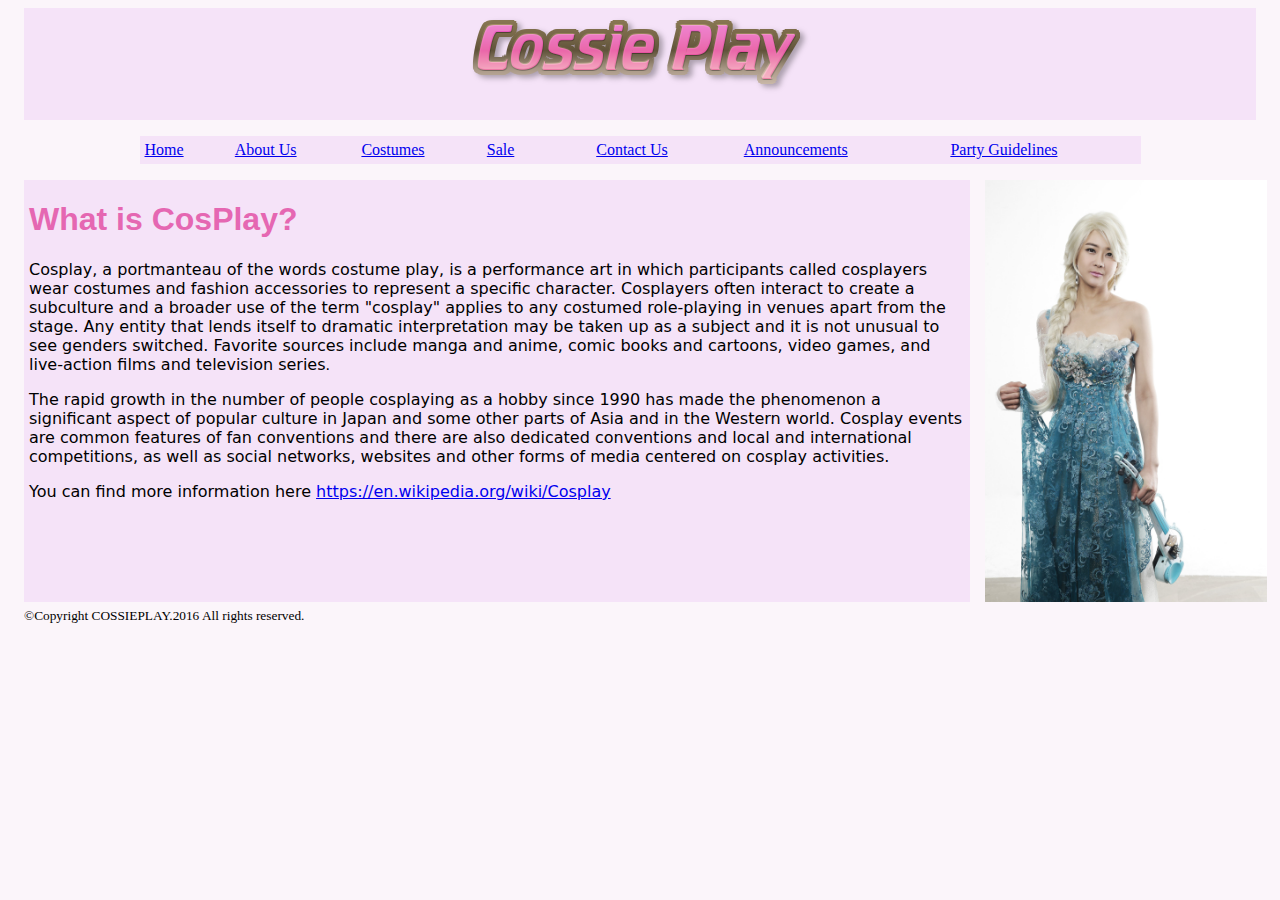
<file: Assignment 1/Cossieplay/index.html>
<!doctype html>
<html><!-- InstanceBegin template="/Templates/template.dwt" codeOutsideHTMLIsLocked="false" -->
<head>
<meta charset="utf-8">
<!-- InstanceBeginEditable name="doctitle" -->
<title>Cossie Play</title>
<!-- InstanceEndEditable -->
<!-- InstanceBeginEditable name="head" -->
<!-- InstanceEndEditable -->
<link href="css/styles.css" rel="stylesheet" type="text/css">
</head>

<body>
<header id = "cossie"><img src="images/logo.png" width="357" height="94" alt=""/></header>


<p id="Nav_Bar"><table width="1001" border="1" align="center" bordercolor="#F5E3F8" bgcolor="#F5E3F8">
  <tbody>
    <tr>
    	<td width="121"><a href="index.html">Home</a></td>
        <td width="186"><a href="about.html">About Us</a></td>
        <td width="165"><a href="costumes.html">Costumes</a></td>
        <td width="165"><a href="sale.html">Sale</a></td>
        <td width="216"><a href="contact.html">Contact Us</a></td>
        <td width="279"><a href="announcements.html">Announcements</a></td>
        <td width="279"><a href="party.html">Party Guidelines</a></td>
    </tr>
  </tbody>
  </table>
  </p>
  
  <section><!-- InstanceBeginEditable name="Content" -->
  			<article>
            	<div id = "main">
            	<h1 style="font-family: 'Gill Sans', 'Gill Sans MT', 'Myriad Pro', 'DejaVu Sans Condensed', Helvetica, Arial, sans-serif; color: #E567B2;" >What is CosPlay?</h1>
                <p><span style="font-family: 'Lucida Grande', 'Lucida Sans Unicode', 'Lucida Sans', 'DejaVu Sans', Verdana, sans-serif">Cosplay, a portmanteau of the words costume play, is a performance art in which participants called cosplayers wear costumes and fashion accessories to represent a specific character. Cosplayers often interact to create a subculture and a broader use of the term "cosplay" applies to any costumed role-playing in venues apart from the stage. Any entity that lends itself to dramatic interpretation may be taken up as a subject and it is not unusual to see genders switched. Favorite sources include manga and anime, comic books and cartoons, video games, and live-action films and television series</span>.</p>
                
                <p style="font-family: 'Lucida Grande', 'Lucida Sans Unicode', 'Lucida Sans', 'DejaVu Sans', Verdana, sans-serif">The rapid growth in the number of people cosplaying as a hobby since 1990 has made the phenomenon a significant aspect of popular culture in Japan and some other parts of Asia and in the Western world. Cosplay events are common features of fan conventions and there are also dedicated conventions and local and international competitions, as well as social networks, websites and other forms of media centered on cosplay activities.</p>
                
                <p style="font-family: 'Lucida Grande', 'Lucida Sans Unicode', 'Lucida Sans', 'DejaVu Sans', Verdana, sans-serif">You can find more information here <a href="https://en.wikipedia.org/wiki/Cosplay">https://en.wikipedia.org/wiki/Cosplay</a></p>
                </div>
              <aside>
                <div id= "sidebar"><img src="images/winter-kingdom-798279_1920.jpg" width="282" height="422" alt=""/>
                </div>
              </aside>
                
            </article>   
              


  <!-- InstanceEndEditable --></section>

</body>
<p id="footer">
<small>&copy;Copyright COSSIEPLAY.2016 All rights reserved.</small></p>
<!-- InstanceEnd --></html>
</file>
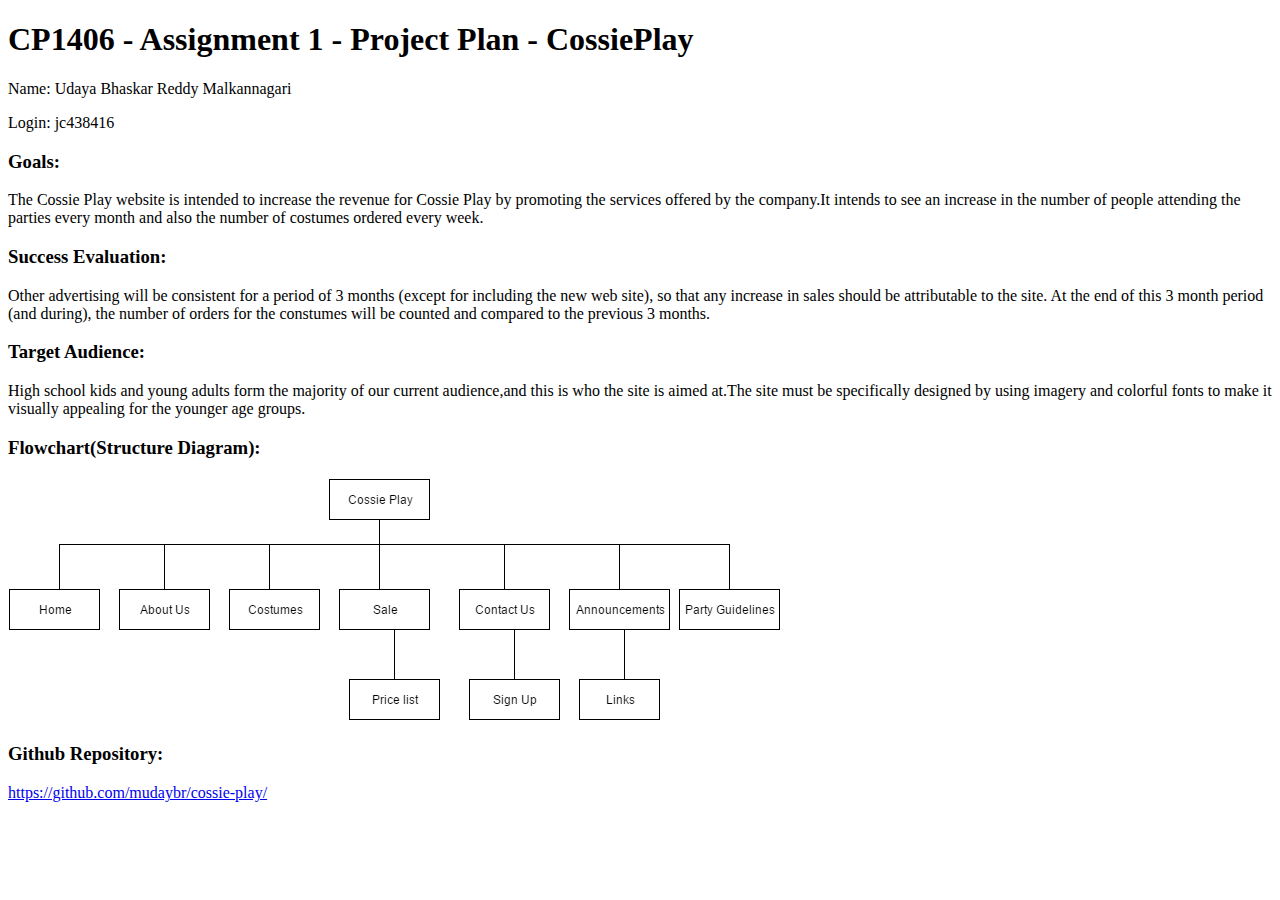
<file: Assignment 1/plan.html>
<!doctype html>
<html>
<head>
<meta charset="utf-8">
<title>Plan</title>
</head>

<body>
<h1>CP1406 - Assignment 1 - Project Plan - CossiePlay</h1>
<p>Name: Udaya Bhaskar Reddy Malkannagari </p>
<p>Login: jc438416


<h3>Goals:</h3>
<p>The Cossie Play website is intended to increase the revenue for Cossie Play by promoting the services offered by the company.It intends to see an increase in the number of people attending the parties every month and also the number of costumes ordered every week.</p>
<h3>Success Evaluation:</h3>
<p>Other advertising will be consistent for a period of 3 months (except for including the new web site), so that any increase in sales should be attributable to the site. At the end of this 3 month period (and during), the number of orders for the constumes  will be counted and compared to the previous 3 months.</p>
<h3>Target Audience:</h3>
<p>High school kids and young adults form the majority of our current audience,and this is who the site is aimed at.The site must be specifically designed by using imagery and colorful fonts to make it visually appealing for the younger age groups.</p> 
<h3>Flowchart(Structure Diagram):</h3>

<img src="Cossieplay/images/flowchart.png" width="773" height="243" alt=""/>
<h3>Github Repository:</h3>
<p><a href="https://github.com/mudaybr/cossie-play/">https://github.com/mudaybr/cossie-play/</a></p>


<body>
</body>
</html>
</file>
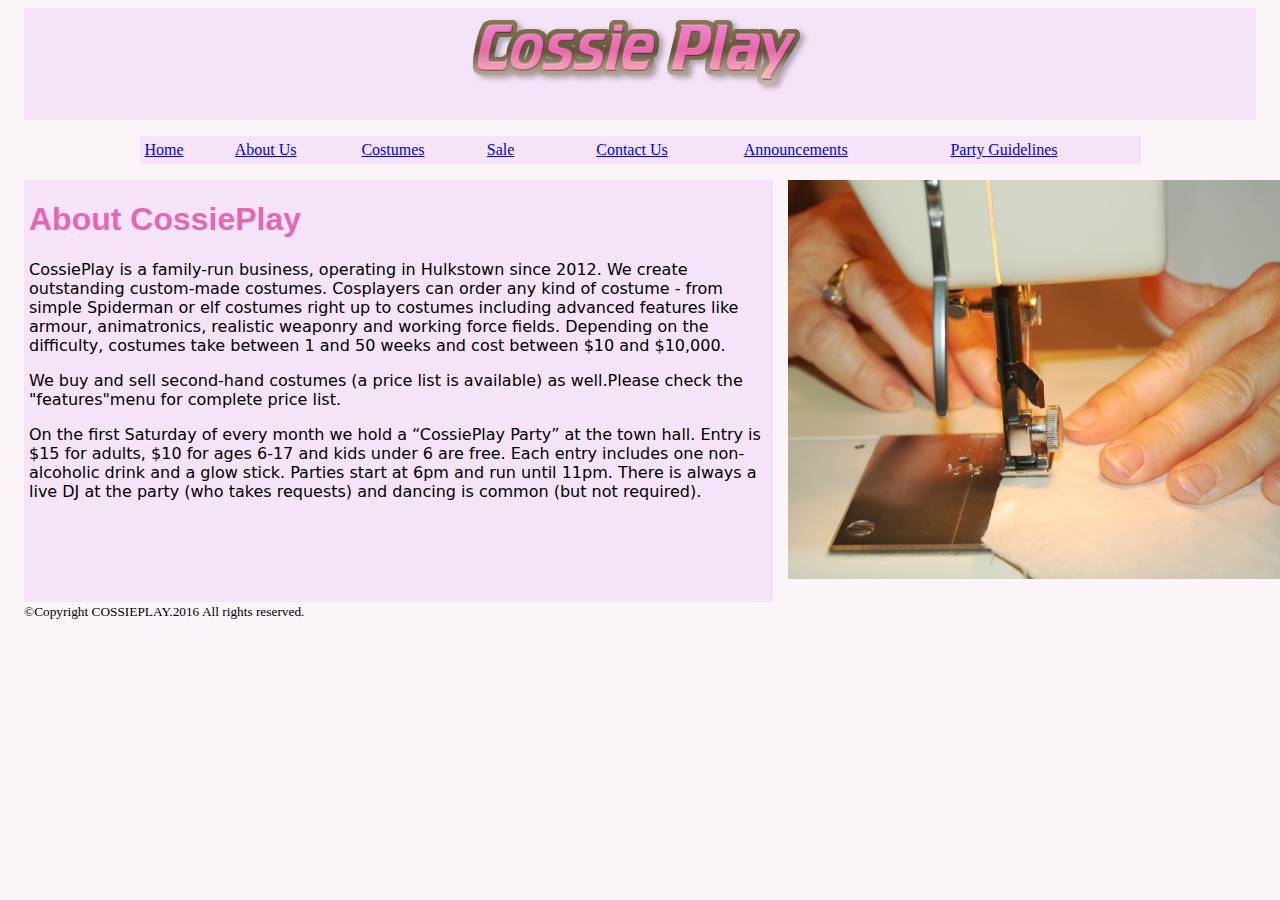
<file: Assignment 1/Cossieplay/about.html>
<!doctype html>
<html><!-- InstanceBegin template="/Templates/template.dwt" codeOutsideHTMLIsLocked="false" -->
<head>
<meta charset="utf-8">
<!-- InstanceBeginEditable name="doctitle" -->
<title>Cossie Play</title>
<!-- InstanceEndEditable -->
<!-- InstanceBeginEditable name="head" -->
<!-- InstanceEndEditable -->
<link href="css/styles.css" rel="stylesheet" type="text/css">
</head>

<body>
<header id = "cossie"><img src="images/logo.png" width="357" height="94" alt=""/></header>


<p id="Nav_Bar"><table width="1001" border="1" align="center" bordercolor="#F5E3F8" bgcolor="#F5E3F8">
  <tbody>
    <tr>
    	<td width="121"><a href="index.html">Home</a></td>
        <td width="186"><a href="about.html">About Us</a></td>
        <td width="165"><a href="costumes.html">Costumes</a></td>
        <td width="165"><a href="sale.html">Sale</a></td>
        <td width="216"><a href="contact.html">Contact Us</a></td>
        <td width="279"><a href="announcements.html">Announcements</a></td>
        <td width="279"><a href="party.html">Party Guidelines</a></td>
    </tr>
  </tbody>
  </table>
  </p>
  
  <section><!-- InstanceBeginEditable name="Content" -->
  			<article>
  <div id = "aboutmain">
                <h1 style="font-family: 'Gill Sans', 'Gill Sans MT', 'Myriad Pro', 'DejaVu Sans Condensed', Helvetica, Arial, sans-serif; color: #E567B2;">About CossiePlay</h1>
                <p>CossiePlay is a family-run business, operating in Hulkstown since 2012. We create outstanding custom-made costumes. Cosplayers can order any kind of costume - from simple Spiderman or elf costumes right up to costumes including advanced features like armour, animatronics, realistic weaponry and working force fields. Depending on the difficulty, costumes take between 1 and 50 weeks and cost between $10 and $10,000.</p>
    <p>We buy and sell second-hand costumes (a price list is available) as well.Please check the "features"menu for complete price list. </p>
    <p>On the first Saturday of every month we hold a “CossiePlay Party” at the town hall. Entry is $15 for adults, $10 for ages 6-17 and kids under 6 are free. Each entry includes one non-alcoholic drink and a glow stick. Parties start at 6pm and run until 11pm. There is always a live DJ at the party (who takes requests) and dancing is common (but not required).</p>
                </div>
              <aside>
                <div id = "aboutsidebar"><img src="images/sewing-hands-1418016.jpg" width="512" height="399" alt=""/></div>
              </aside>  
  <!-- InstanceEndEditable --></section>

</body>
<p id="footer">
<small>&copy;Copyright COSSIEPLAY.2016 All rights reserved.</small></p>
<!-- InstanceEnd --></html>
</file>
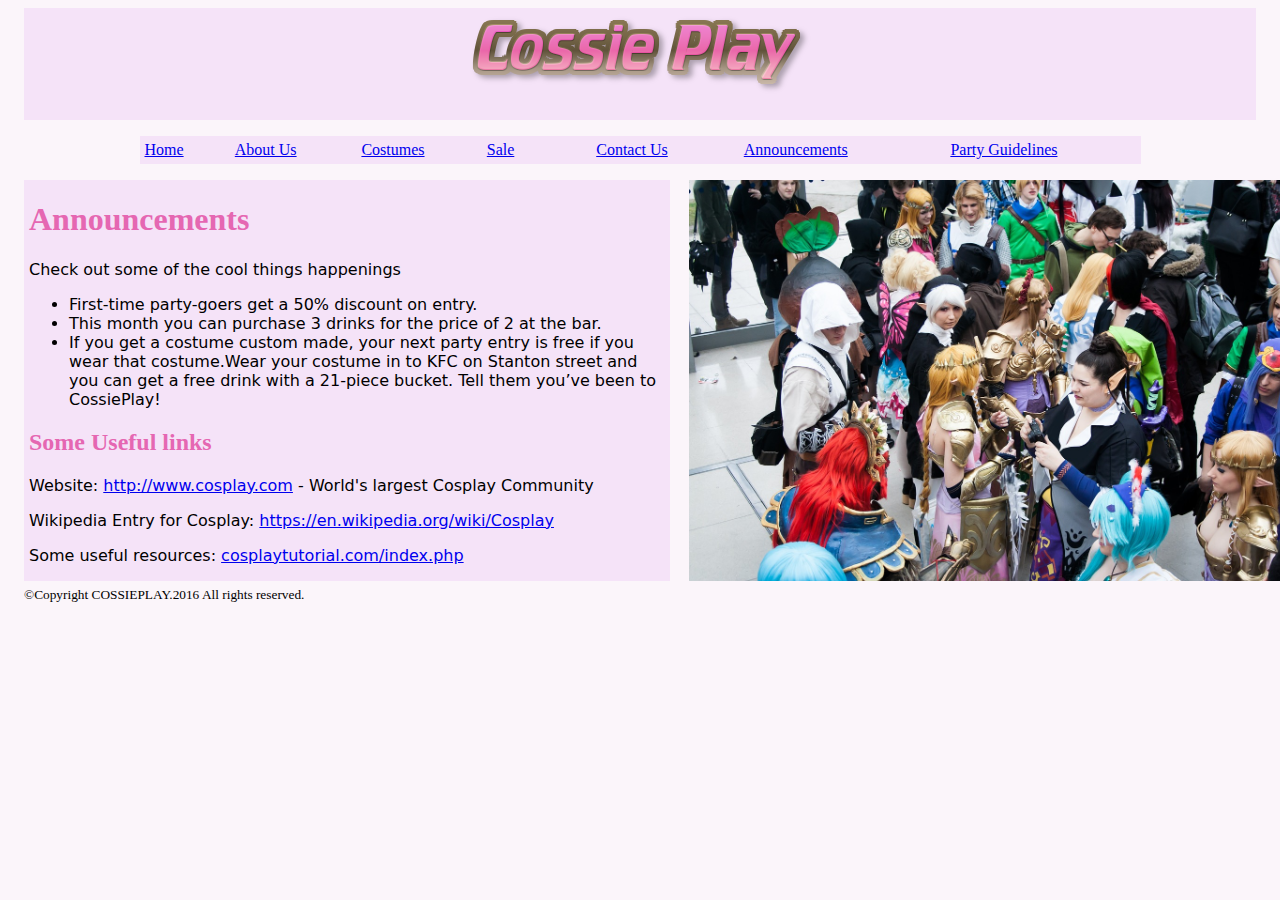
<file: Assignment 1/Cossieplay/announcements.html>
<!doctype html>
<html><!-- InstanceBegin template="/Templates/template.dwt" codeOutsideHTMLIsLocked="false" -->
<head>
<meta charset="utf-8">
<!-- InstanceBeginEditable name="doctitle" -->
<title>Cossie Play</title>
<!-- InstanceEndEditable -->
<!-- InstanceBeginEditable name="head" -->
<!-- InstanceEndEditable -->
<link href="css/styles.css" rel="stylesheet" type="text/css">
</head>

<body>
<header id = "cossie"><img src="images/logo.png" width="357" height="94" alt=""/></header>


<p id="Nav_Bar"><table width="1001" border="1" align="center" bordercolor="#F5E3F8" bgcolor="#F5E3F8">
  <tbody>
    <tr>
    	<td width="121"><a href="index.html">Home</a></td>
        <td width="186"><a href="about.html">About Us</a></td>
        <td width="165"><a href="costumes.html">Costumes</a></td>
        <td width="165"><a href="sale.html">Sale</a></td>
        <td width="216"><a href="contact.html">Contact Us</a></td>
        <td width="279"><a href="announcements.html">Announcements</a></td>
        <td width="279"><a href="party.html">Party Guidelines</a></td>
    </tr>
  </tbody>
  </table>
  </p>
  
  <section><!-- InstanceBeginEditable name="Content" -->
  			<article>
              <div id = "linkmain">
               <h1 style="font-family: Baskerville, 'Palatino Linotype', Palatino, 'Century Schoolbook L', 'Times New Roman', serif; color: #E567B2;"> Announcements</h1>
                   <p>Check out some of the cool things happenings</p>
                   <ul>
                   		<li>First-time party-goers get a 50% discount on entry.</li>
                   		<li>This month you can purchase 3 drinks for the price of 2 at the bar.</li>
                        <li>If you get a costume custom made, your next party entry is free if you wear that                            costume.Wear your costume in to KFC on Stanton street and you can get a free drink with                            a 21-piece bucket. Tell them you’ve been to CossiePlay!</li>
                   </ul> 
                <h2 style="font-family: Baskerville, 'Palatino Linotype', Palatino, 'Century Schoolbook L', 'Times New Roman', serif; color: #E567B2;">Some Useful links</h2>
                <p> Website: <a href="http://www.cosplay.com">http://www.cosplay.com</a> - World's largest Cosplay Community</p>
                <p> Wikipedia Entry for Cosplay: <a href="https://en.wikipedia.org/wiki/Cosplay">https://en.wikipedia.org/wiki/Cosplay</a></p>
                <p> Some useful resources: <a href="#">cosplaytutorial.com/index.php </a></p>
                
               </div>
             <aside>
               	<div id = "linksidebar"><img src="images/book-fair-678264_1280.jpg" alt="" width="600" height="401"/></div>
               </aside>
            </article>          
                        
               		
  <!-- InstanceEndEditable --></section>

</body>
<p id="footer">
<small>&copy;Copyright COSSIEPLAY.2016 All rights reserved.</small></p>
<!-- InstanceEnd --></html>
</file>
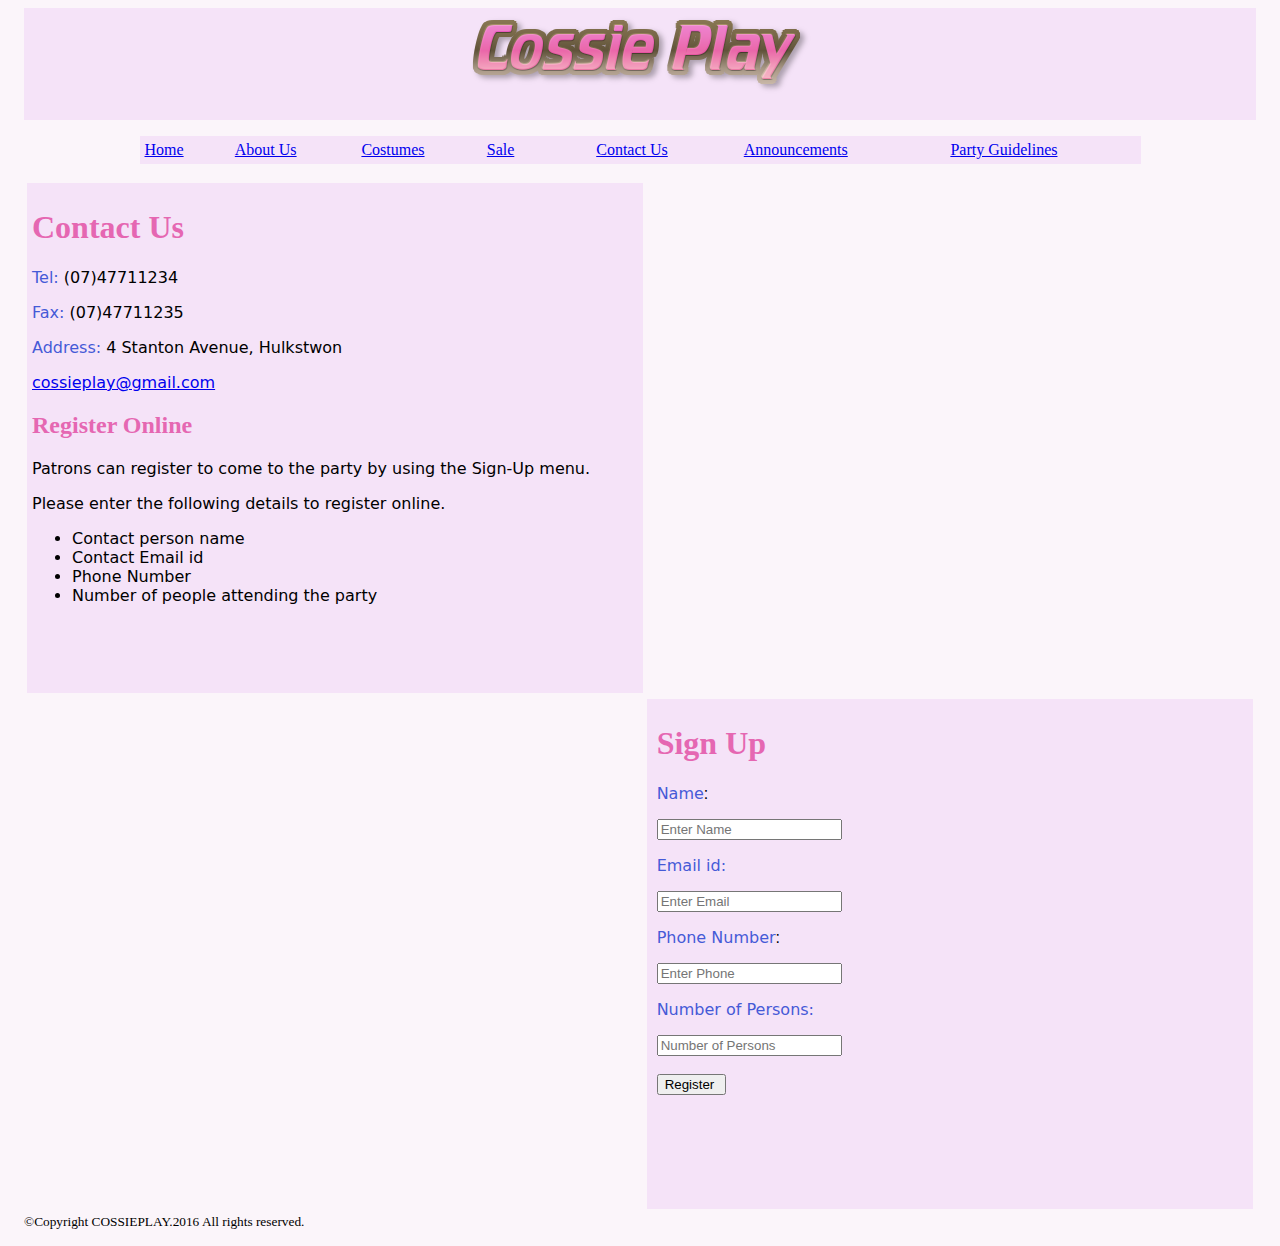
<file: Assignment 1/Cossieplay/contact.html>
<!doctype html>
<html><!-- InstanceBegin template="/Templates/template.dwt" codeOutsideHTMLIsLocked="false" -->
<head>
<meta charset="utf-8">
<!-- InstanceBeginEditable name="doctitle" -->
<title>Cossie Play</title>
<!-- InstanceEndEditable -->
<!-- InstanceBeginEditable name="head" -->
<!-- InstanceEndEditable -->
<link href="css/styles.css" rel="stylesheet" type="text/css">
</head>

<body>
<header id = "cossie"><img src="images/logo.png" width="357" height="94" alt=""/></header>


<p id="Nav_Bar"><table width="1001" border="1" align="center" bordercolor="#F5E3F8" bgcolor="#F5E3F8">
  <tbody>
    <tr>
    	<td width="121"><a href="index.html">Home</a></td>
        <td width="186"><a href="about.html">About Us</a></td>
        <td width="165"><a href="costumes.html">Costumes</a></td>
        <td width="165"><a href="sale.html">Sale</a></td>
        <td width="216"><a href="contact.html">Contact Us</a></td>
        <td width="279"><a href="announcements.html">Announcements</a></td>
        <td width="279"><a href="party.html">Party Guidelines</a></td>
    </tr>
  </tbody>
  </table>
  </p>
  
  <section><!-- InstanceBeginEditable name="Content" -->
  		  <article>
            	<div id = "contactmain">
            	<h1 style="font-family: Baskerville, 'Palatino Linotype', Palatino, 'Century Schoolbook L', 'Times New Roman', serif; color: #E567B2;">Contact Us</h1>
                <p><span style="color: #455AD7">Tel:</span> (07)47711234 </p>
                <p><span style="color: #455AD7">Fax: </span>(07)47711235 </p>
                <p><span style="color: #455AD7">Address:</span> 4 Stanton Avenue, Hulkstwon</p>
                <p><a href="mailto:cossieplay@gmail.com">cossieplay@gmail.com</a></p>
                <h2 style="font-family: Baskerville, 'Palatino Linotype', Palatino, 'Century Schoolbook L', 'Times New Roman', serif; color: #E567B2;">Register Online</h2>
                <p>Patrons can register to come to the party by using the Sign-Up menu.</p>
                <p>Please enter the following details to register online.</p>
                <ul>
                	<li>Contact person name</li>
                    <li>Contact Email id</li>
                    <li>Phone Number</li>
                    <li>Number of people attending the party</li>
                 </ul>   
            </div>
              <aside>
                <div class="contactsidebar">
                				<h1 style="font-family: Baskerville, 'Palatino Linotype', Palatino, 'Century Schoolbook L', 'Times New Roman', serif; color: #E567B2;"> Sign Up</h1>
                                                               
								<form action="mailto:cossieplay@gmail.com" method="post">
                                    <p><span style="font-family: 'Lucida Grande', 'Lucida Sans Unicode', 'Lucida Sans', 'DejaVu Sans', Verdana, sans-serif; color: #455AD7;">Name</span>:</p>
									<div class="col-md-6 col-sm-6 col-xs-12">
                                        <input name="name" type="text" placeholder="Enter Name" />
									</div>
                                    <p style="font-family: 'Lucida Grande', 'Lucida Sans Unicode', 'Lucida Sans', 'DejaVu Sans', Verdana, sans-serif; color: #455AD7;">Email id:</p>
									<div class="col-md-6 col-sm-6 col-xs-12">
										<input name="email" type="email" placeholder="Enter Email" />
									</div>
                                    <p><span style="font-family: 'Lucida Grande', 'Lucida Sans Unicode', 'Lucida Sans', 'DejaVu Sans', Verdana, sans-serif; color: #455AD7;">Phone Number</span>:</p>
									<div class="col-md-12 col-sm-12 col-xs-12">
										<input name="Phone Number" type="number" placeholder="Enter Phone " />
									</div>
                                    <p style="font-family: 'Lucida Grande', 'Lucida Sans Unicode', 'Lucida Sans', 'DejaVu Sans', Verdana, sans-serif; color: #455AD7;">Number of Persons:</p>
									<div class="col-md-12 col-sm-12 col-xs-12">
										<input name="Number of Persons" type="number" cols="5" rows="15" placeholder="Number of Persons"/>										
									</div>
                                    <div>
                                    <br />
                                    <input type="submit" value="Register " />
                                    </div>
								</form>
							</div>


              </aside>
                
            </article>   
              


  <!-- InstanceEndEditable --></section>

</body>
<p id="footer">
<small>&copy;Copyright COSSIEPLAY.2016 All rights reserved.</small></p>
<!-- InstanceEnd --></html>
</file>
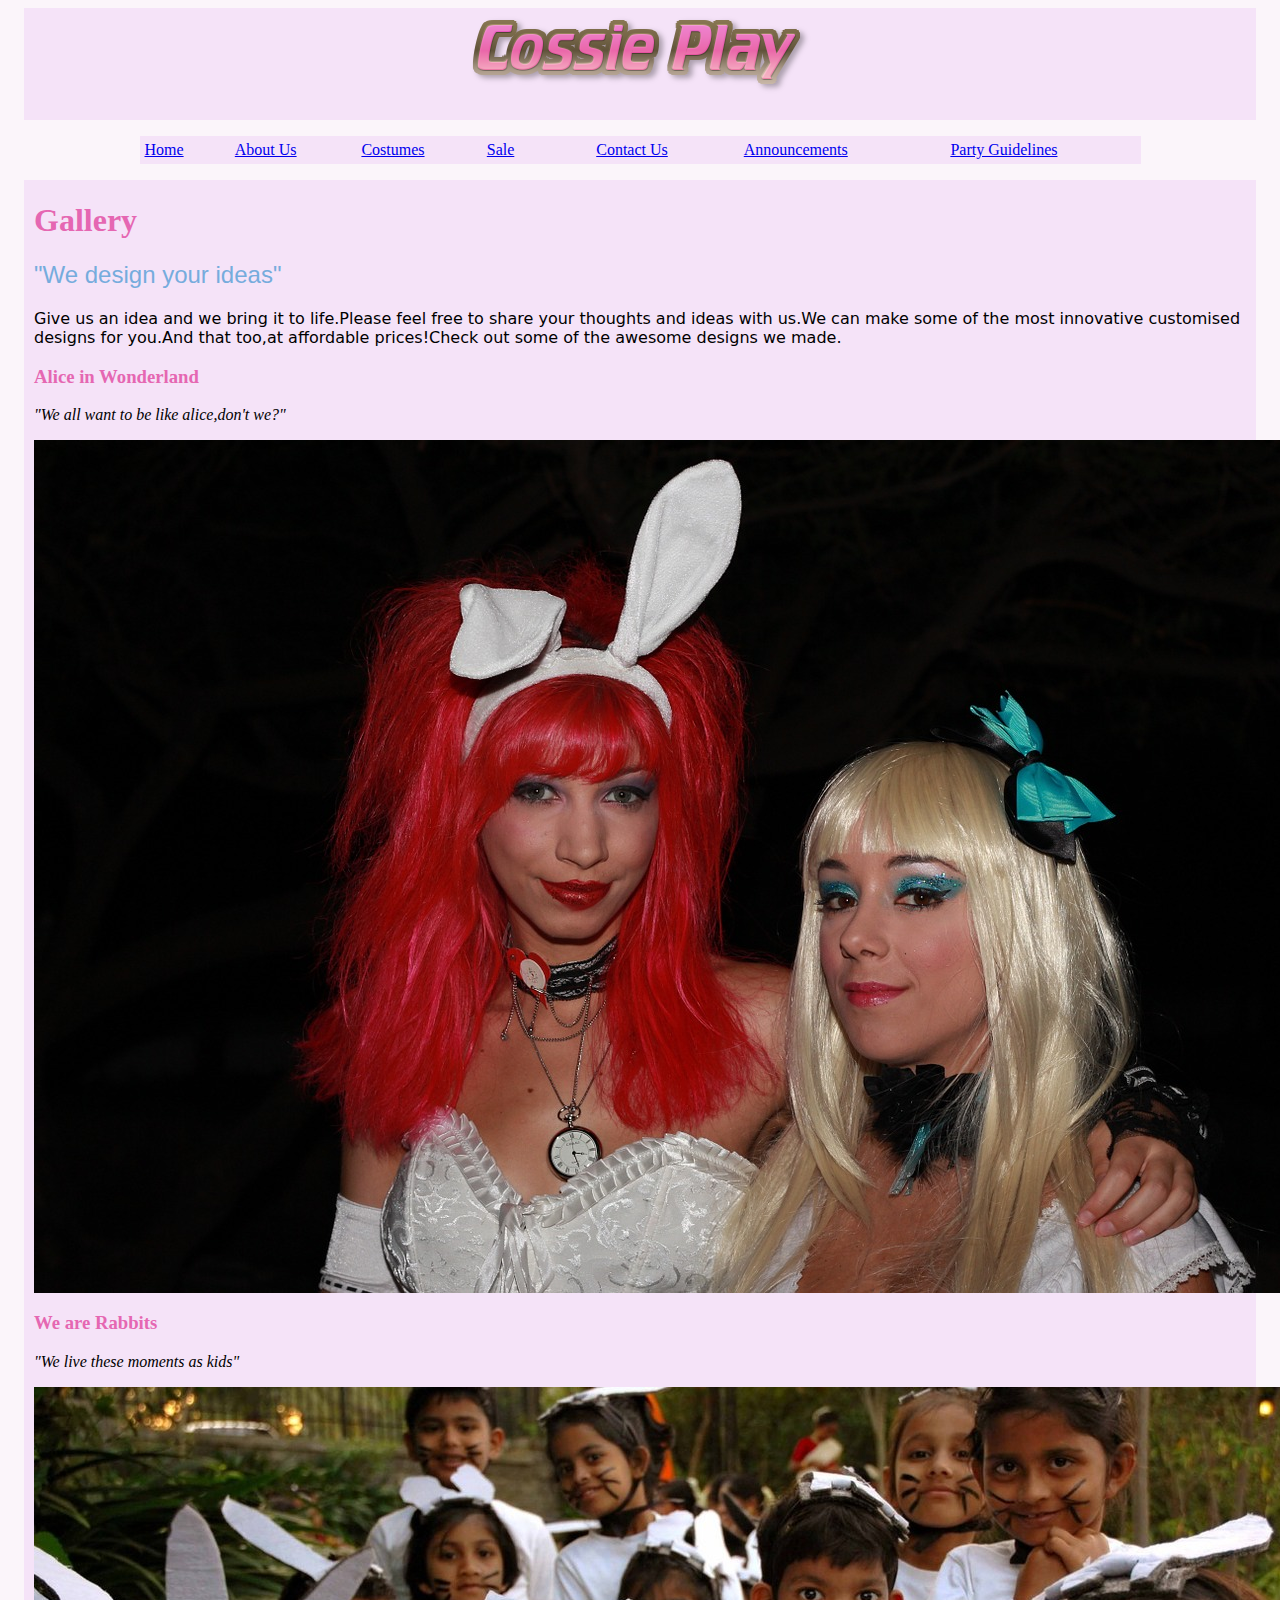
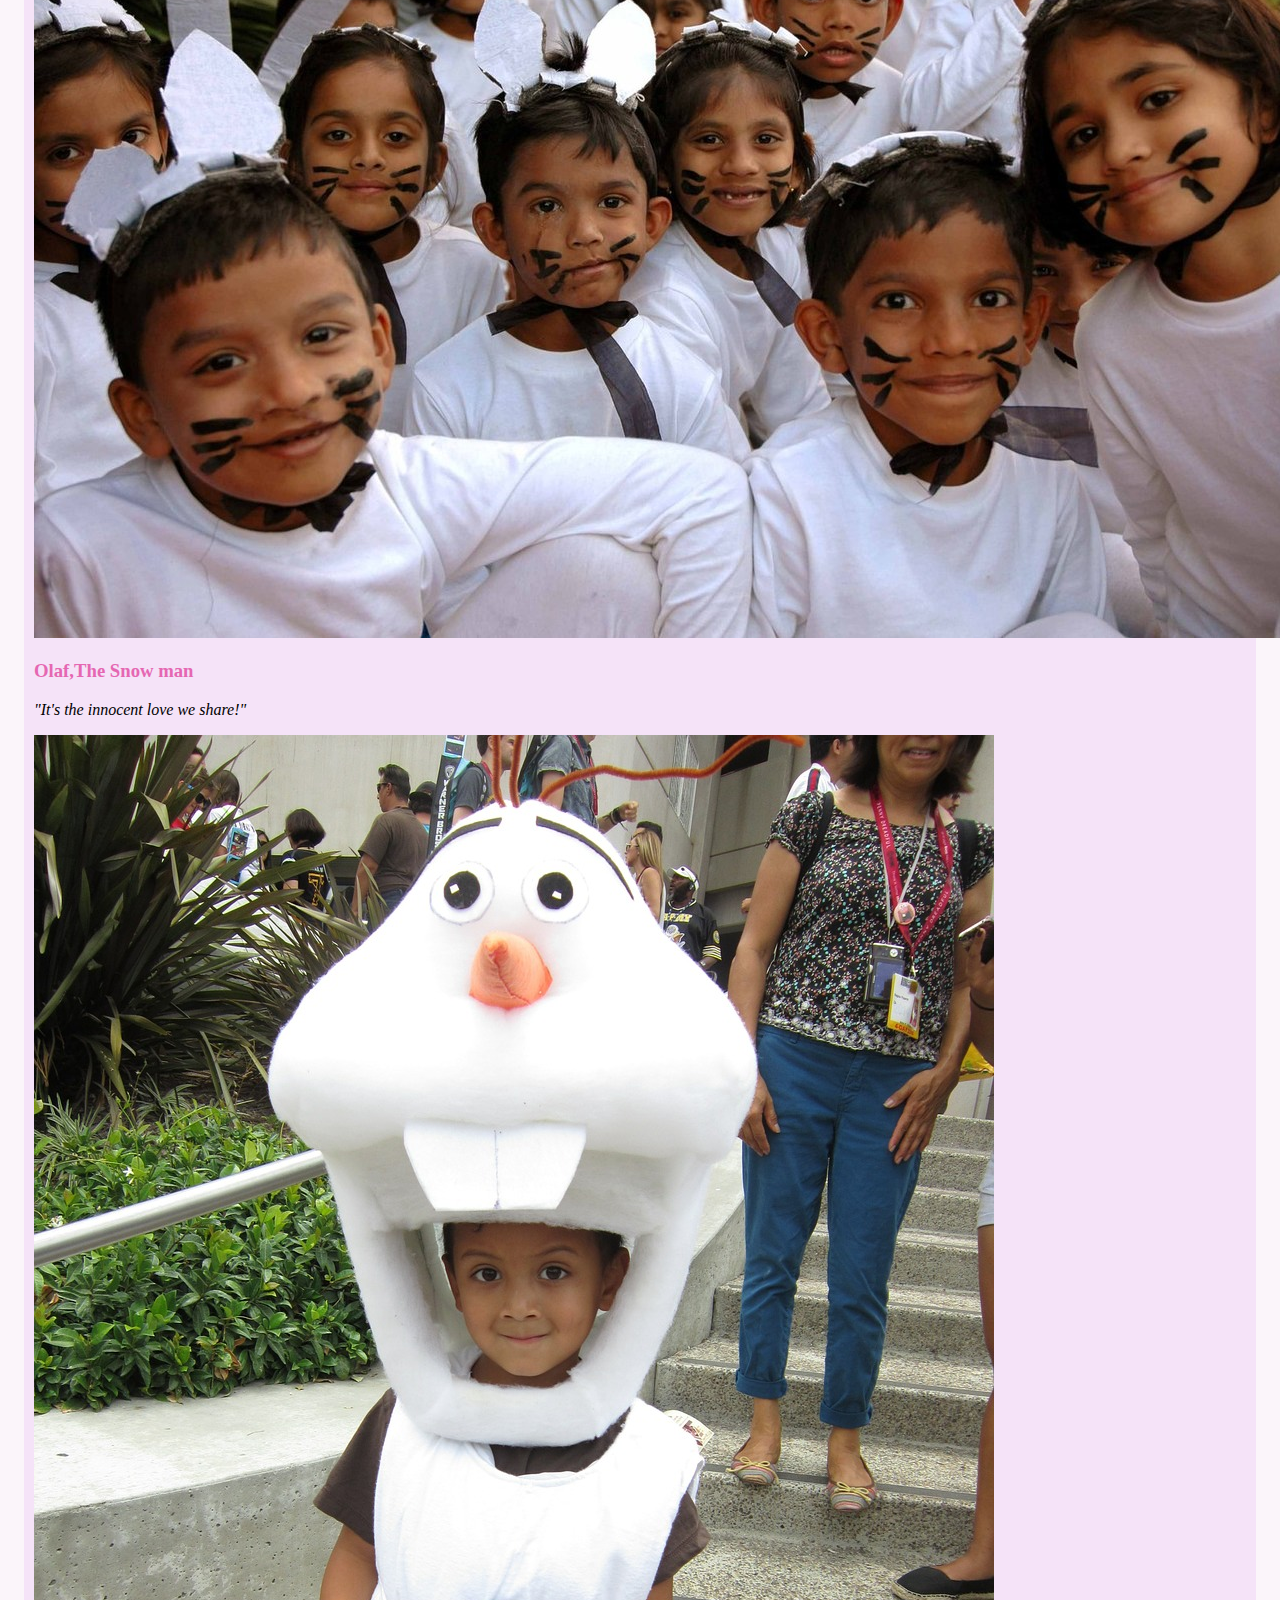
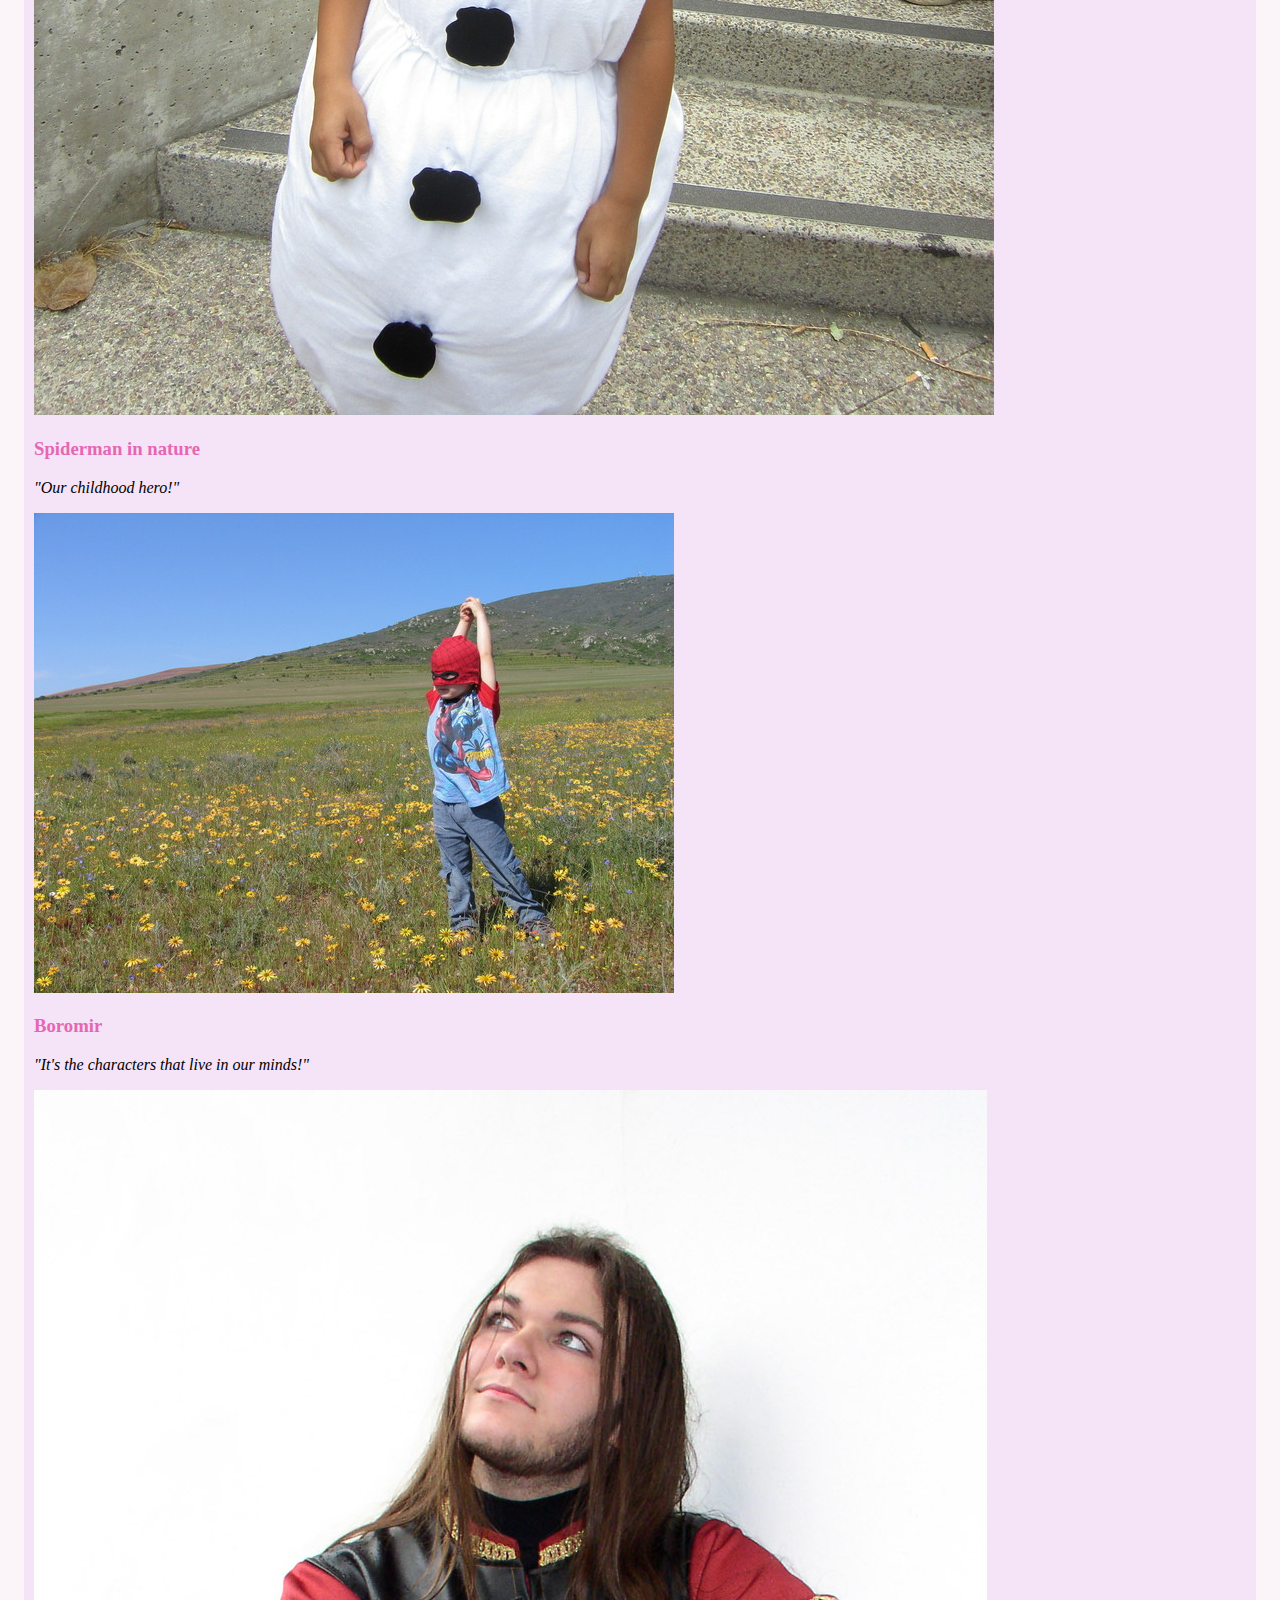
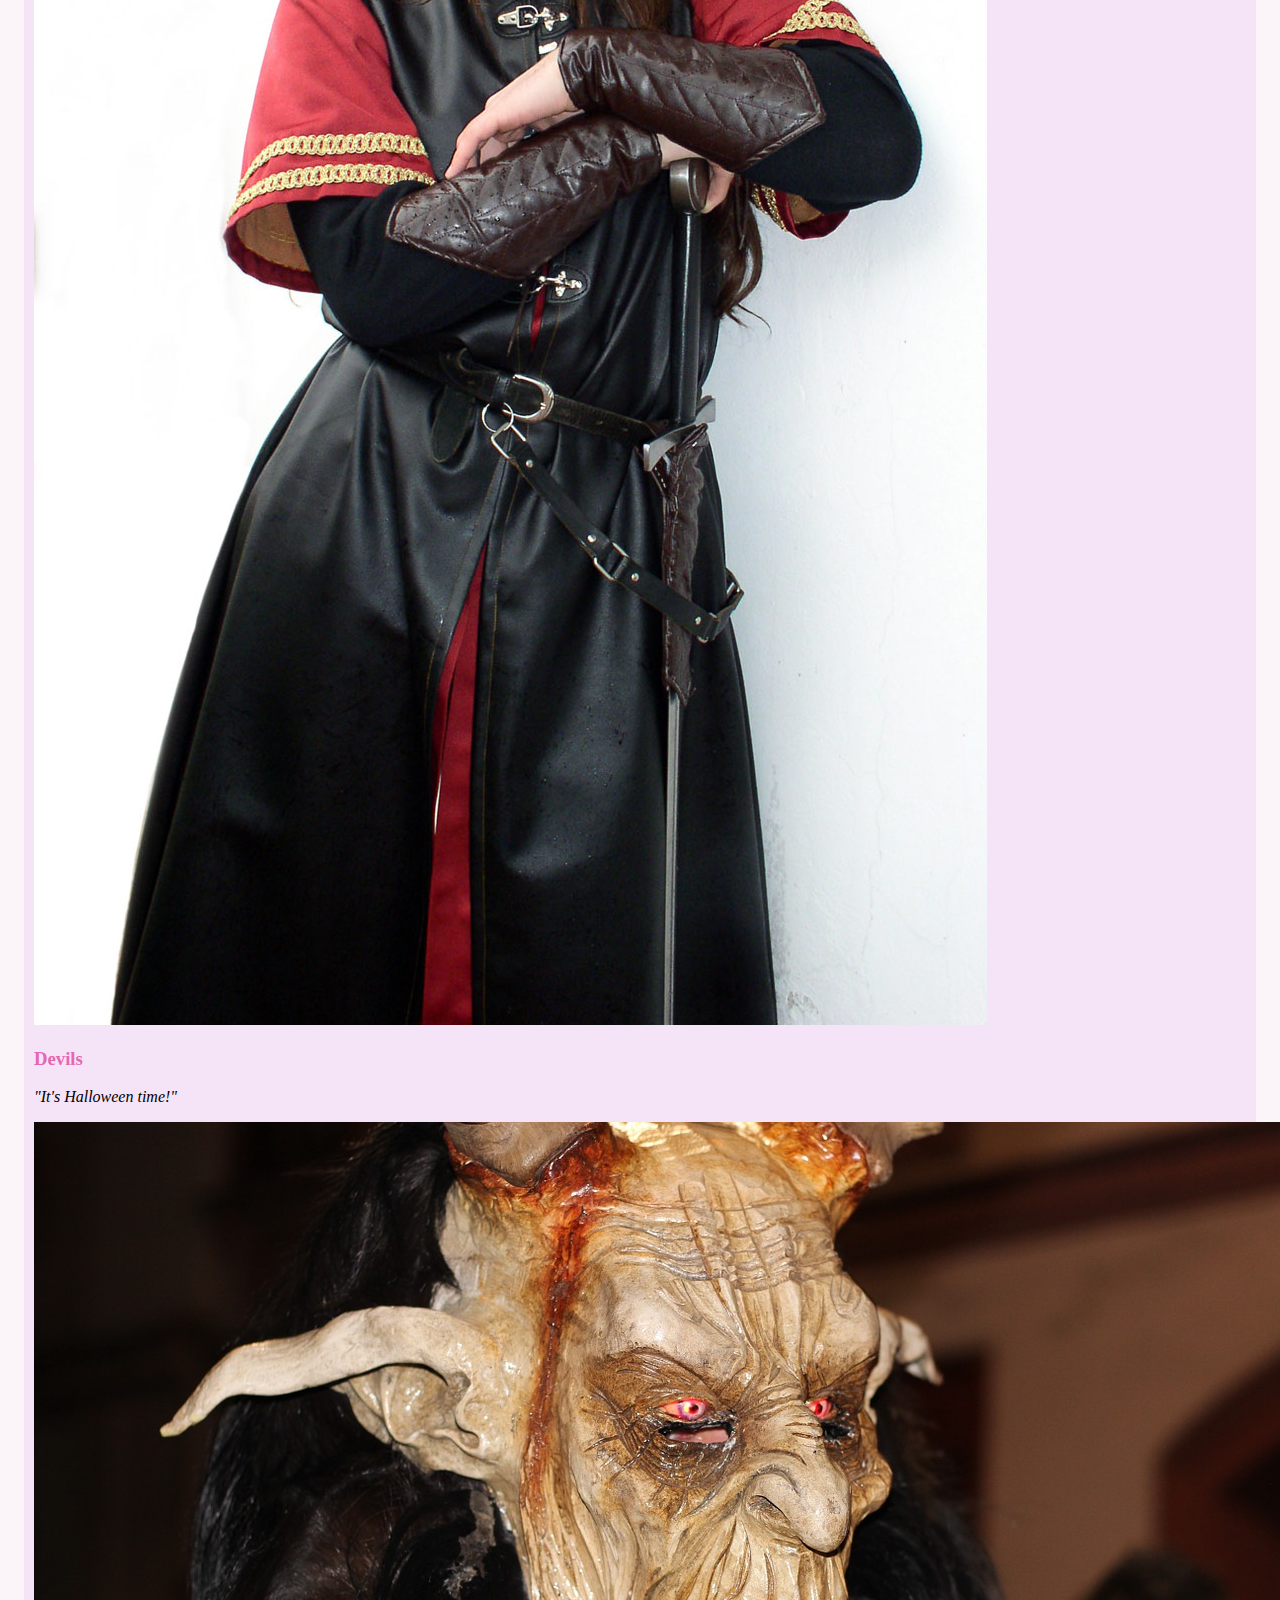
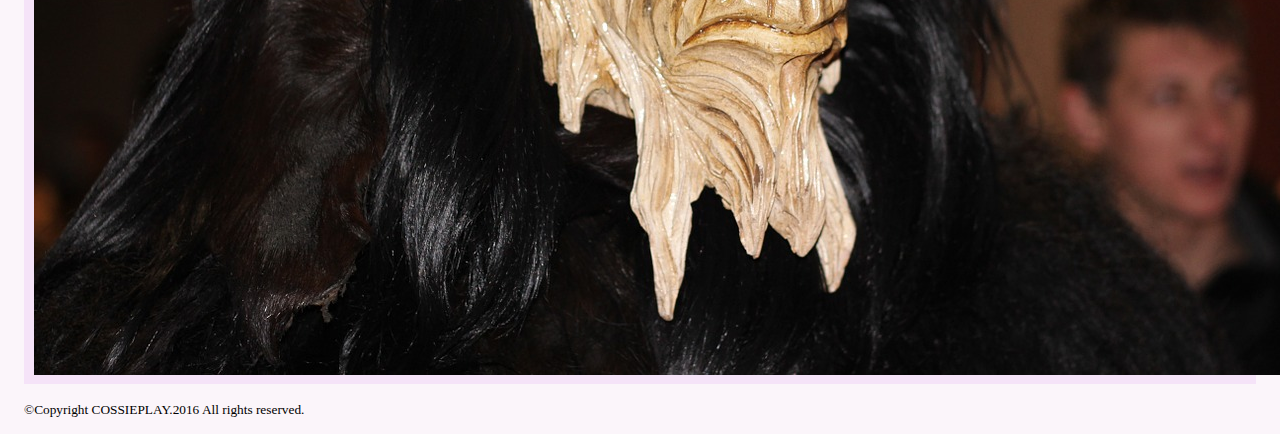
<file: Assignment 1/Cossieplay/costumes.html>
<!doctype html>
<html><!-- InstanceBegin template="/Templates/template.dwt" codeOutsideHTMLIsLocked="false" -->
<head>
<meta charset="utf-8">
<!-- InstanceBeginEditable name="doctitle" -->
<title>Cossie Play</title>
<!-- InstanceEndEditable -->
<!-- InstanceBeginEditable name="head" -->
<!-- InstanceEndEditable -->
<link href="css/styles.css" rel="stylesheet" type="text/css">
</head>

<body>
<header id = "cossie"><img src="images/logo.png" width="357" height="94" alt=""/></header>


<p id="Nav_Bar"><table width="1001" border="1" align="center" bordercolor="#F5E3F8" bgcolor="#F5E3F8">
  <tbody>
    <tr>
    	<td width="121"><a href="index.html">Home</a></td>
        <td width="186"><a href="about.html">About Us</a></td>
        <td width="165"><a href="costumes.html">Costumes</a></td>
        <td width="165"><a href="sale.html">Sale</a></td>
        <td width="216"><a href="contact.html">Contact Us</a></td>
        <td width="279"><a href="announcements.html">Announcements</a></td>
        <td width="279"><a href="party.html">Party Guidelines</a></td>
    </tr>
  </tbody>
  </table>
  </p>
  
  <section><!-- InstanceBeginEditable name="Content" -->
  
  <div id = "gallery">
  <h1 style="font-family: Baskerville, 'Palatino Linotype', Palatino, 'Century Schoolbook L', 'Times New Roman', serif; color: #E567B2;">Gallery</h1>
  <h2 style="font-family: 'Gill Sans', 'Gill Sans MT', 'Myriad Pro', 'DejaVu Sans Condensed', Helvetica, Arial, sans-serif; font-style: normal; font-weight: normal; color: #76ACDD;">&quot;We design your ideas&quot;</h2>
  <p style="font-family: 'Lucida Grande', 'Lucida Sans Unicode', 'Lucida Sans', 'DejaVu Sans', Verdana, sans-serif"><span style="font-style: normal">Give us an idea and we bring it t</span>o life.Please feel free to share your thoughts and ideas with us.We can make some of the most innovative customised designs for you.And that too,at affordable prices!Check out some of the awesome designs we made.</p>
  <h3 style="font-family: Baskerville, 'Palatino Linotype', Palatino, 'Century Schoolbook L', 'Times New Roman', serif; color: #E567B2;">Alice in Wonderland</h3>
  <p style="font-style: italic">"We all want to be like alice,don't we?"</p>
  <img src="images/alice-in-wonderland-872612_1280.jpg" align="center" width="1280" height="853" alt=""/>
  
  
  <h3 style="font-family: Baskerville, 'Palatino Linotype', Palatino, 'Century Schoolbook L', 'Times New Roman', serif; color: #E567B2;">We are Rabbits</h3>
  <p style="font-style: italic">"We live these moments as kids"</p>
  <img src="images/we-re-rabbits-1439192-1279x850.jpg" width="1279" height="851" alt=""/> 
  
  <h3 style="font-family: Baskerville, 'Palatino Linotype', Palatino, 'Century Schoolbook L', 'Times New Roman', serif; color: #E567B2;">Olaf,The Snow man  </h3>
  <p style="font-style: italic">"It's the innocent love we share!"</p>
  <img src="images/olaf-630522_1280.jpg" width="960" height="1280" alt=""/> 
  
  <h3 style="font-family: Baskerville, 'Palatino Linotype', Palatino, 'Century Schoolbook L', 'Times New Roman', serif; color: #E567B2;">Spiderman in nature</h3>
  <p style="font-style: italic">"Our childhood hero!"</p>
  
  <img src="images/spiderman-in-nature-2-1258899-640x480.jpg" width="640" height="480" alt=""/>
  
  
  <h3 style="font-family: Baskerville, 'Palatino Linotype', Palatino, 'Century Schoolbook L', 'Times New Roman', serif; color: #E567B2;"> Boromir</h3>
  <p style="font-style: italic">"It's the characters that live in our minds!" </p>
  <img src="images/boromir-4-1478698.jpg" width="953" height="1535" alt=""/>  
  
  <h3 style="font-family: Baskerville, 'Palatino Linotype', Palatino, 'Century Schoolbook L', 'Times New Roman', serif; color: #E567B2;"> Devils</h3>
  <p style="font-style: italic">"It's Halloween time!"</p>
  <img src="images/devils-570861_1280.jpg" width="1280" height="853" alt=""/> 
  </div>
  
  <!-- InstanceEndEditable --></section>

</body>
<p id="footer">
<small>&copy;Copyright COSSIEPLAY.2016 All rights reserved.</small></p>
<!-- InstanceEnd --></html>
</file>
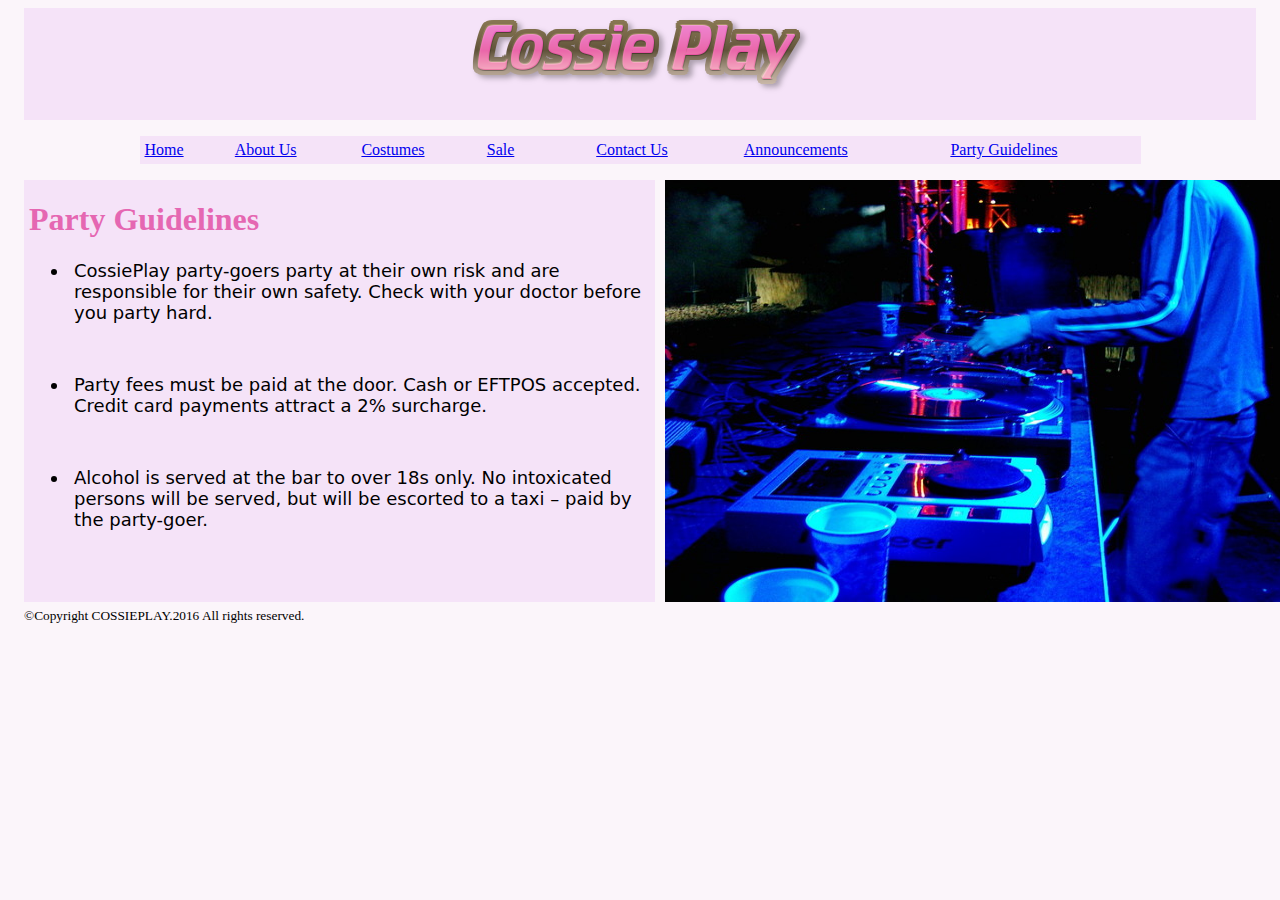
<file: Assignment 1/Cossieplay/party.html>
<!doctype html>
<html><!-- InstanceBegin template="/Templates/template.dwt" codeOutsideHTMLIsLocked="false" -->
<head>
<meta charset="utf-8">
<!-- InstanceBeginEditable name="doctitle" -->
<title>Cossie Play</title>
<!-- InstanceEndEditable -->
<!-- InstanceBeginEditable name="head" -->
<!-- InstanceEndEditable -->
<link href="css/styles.css" rel="stylesheet" type="text/css">
</head>

<body>
<header id = "cossie"><img src="images/logo.png" width="357" height="94" alt=""/></header>


<p id="Nav_Bar"><table width="1001" border="1" align="center" bordercolor="#F5E3F8" bgcolor="#F5E3F8">
  <tbody>
    <tr>
    	<td width="121"><a href="index.html">Home</a></td>
        <td width="186"><a href="about.html">About Us</a></td>
        <td width="165"><a href="costumes.html">Costumes</a></td>
        <td width="165"><a href="sale.html">Sale</a></td>
        <td width="216"><a href="contact.html">Contact Us</a></td>
        <td width="279"><a href="announcements.html">Announcements</a></td>
        <td width="279"><a href="party.html">Party Guidelines</a></td>
    </tr>
  </tbody>
  </table>
  </p>
  
  <section><!-- InstanceBeginEditable name="Content" -->
  			<article>
            	<div id = "partymain">
                 <h1 style="font-family: Baskerville, 'Palatino Linotype', Palatino, 'Century Schoolbook L', 'Times New Roman', serif; color: #E567B2;">Party Guidelines</h1>
                 <ul>
                 	<li>CossiePlay party-goers party at their own risk and are responsible for their own safety.   
                    Check with your doctor before you party hard.</li>
               	  </ul>
                 <p>&nbsp;</p>
                 <ul>
                   <li>Party fees must be paid at the door. Cash or EFTPOS accepted. Credit card payments attract a                    2% surcharge.</li>
                  </ul>
                 <p>&nbsp;</p>
                 <ul>
                   <li>Alcohol is served at the bar to over 18s only. No intoxicated persons will be served, but                     will be escorted to a taxi – paid by the party-goer. </li>
                 </ul>
                </div>
               <aside>
                 <div id = "partysidebar"><img src="images/party-1506740-640x480.jpg" width="640" height="422" alt=""/></div>
               </aside>
            </article>          


  <!-- InstanceEndEditable --></section>

</body>
<p id="footer">
<small>&copy;Copyright COSSIEPLAY.2016 All rights reserved.</small></p>
<!-- InstanceEnd --></html>
</file>
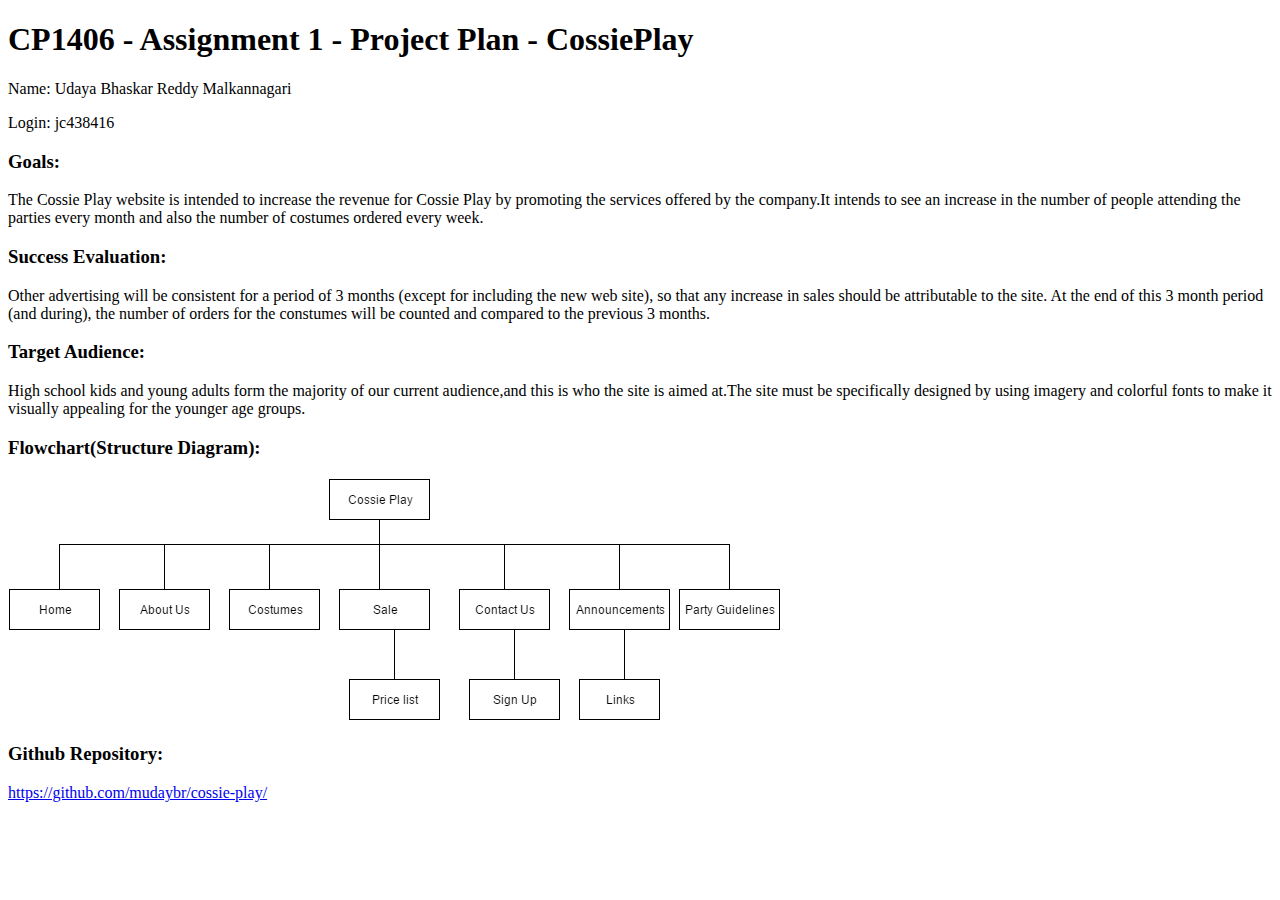
<file: Assignment 1/Cossieplay/plan.html>
<!doctype html>
<html>
<head>
<meta charset="utf-8">
<title>Plan</title>
</head>

<body>
<h1>CP1406 - Assignment 1 - Project Plan - CossiePlay</h1>
<p>Name: Udaya Bhaskar Reddy Malkannagari </p>
<p>Login: jc438416


<h3>Goals:</h3>
<p>The Cossie Play website is intended to increase the revenue for Cossie Play by promoting the services offered by the company.It intends to see an increase in the number of people attending the parties every month and also the number of costumes ordered every week.</p>
<h3>Success Evaluation:</h3>
<p>Other advertising will be consistent for a period of 3 months (except for including the new web site), so that any increase in sales should be attributable to the site. At the end of this 3 month period (and during), the number of orders for the constumes  will be counted and compared to the previous 3 months.</p>
<h3>Target Audience:</h3>
<p>High school kids and young adults form the majority of our current audience,and this is who the site is aimed at.The site must be specifically designed by using imagery and colorful fonts to make it visually appealing for the younger age groups.</p> 
<h3>Flowchart(Structure Diagram):</h3>

<img src="flowchart.png" width="773" height="243" alt=""/>
<h3>Github Repository:</h3>
<p><a href="https://github.com/mudaybr/cossie-play/">https://github.com/mudaybr/cossie-play/</a></p>


<body>
</body>
</html>
</file>
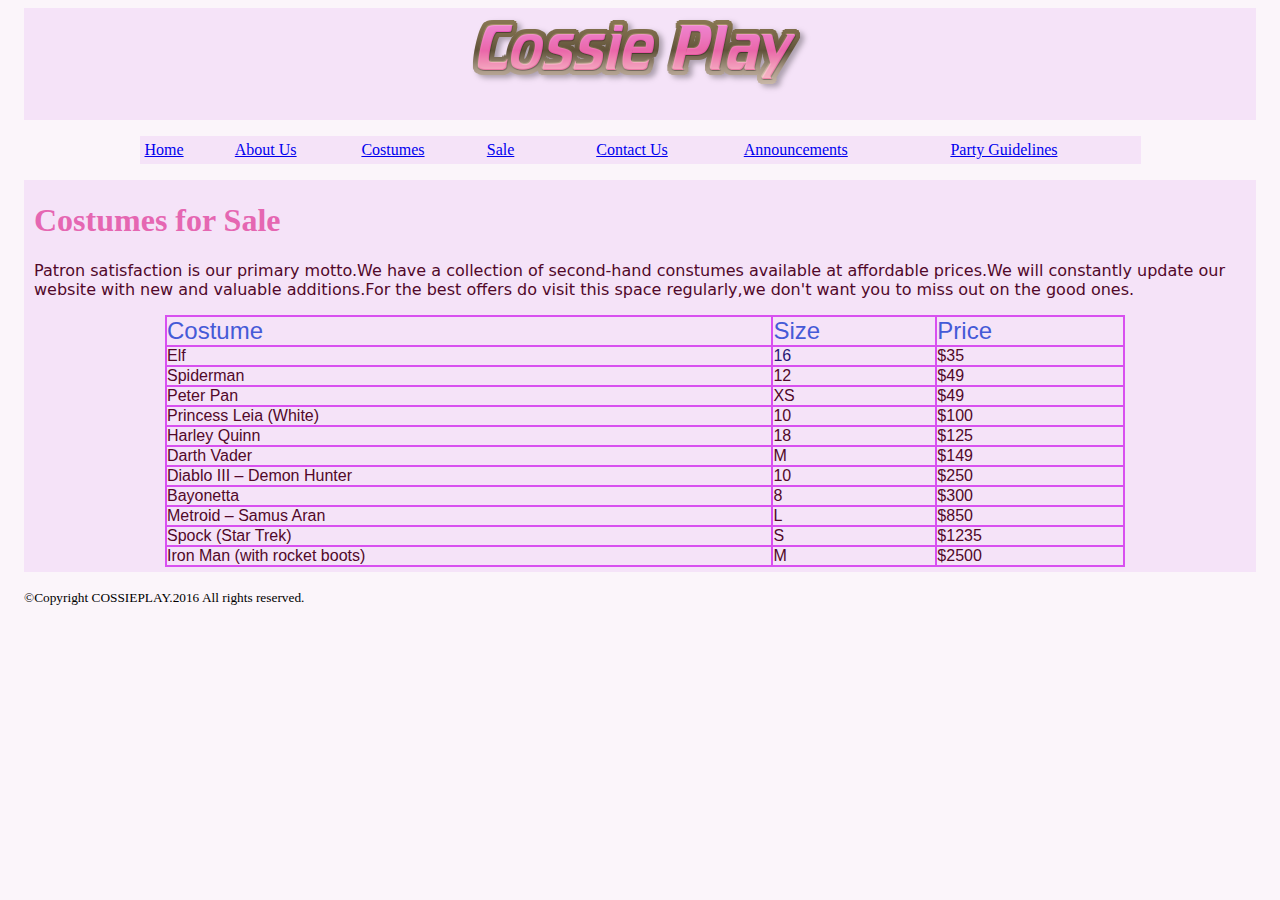
<file: Assignment 1/Cossieplay/sale.html>
<!doctype html>
<html><!-- InstanceBegin template="/Templates/template.dwt" codeOutsideHTMLIsLocked="false" -->
<head>
<meta charset="utf-8">
<!-- InstanceBeginEditable name="doctitle" -->
<title>Cossie Play</title>
<!-- InstanceEndEditable -->
<!-- InstanceBeginEditable name="head" -->
<!-- InstanceEndEditable -->
<link href="css/styles.css" rel="stylesheet" type="text/css">
</head>

<body>
<header id = "cossie"><img src="images/logo.png" width="357" height="94" alt=""/></header>


<p id="Nav_Bar"><table width="1001" border="1" align="center" bordercolor="#F5E3F8" bgcolor="#F5E3F8">
  <tbody>
    <tr>
    	<td width="121"><a href="index.html">Home</a></td>
        <td width="186"><a href="about.html">About Us</a></td>
        <td width="165"><a href="costumes.html">Costumes</a></td>
        <td width="165"><a href="sale.html">Sale</a></td>
        <td width="216"><a href="contact.html">Contact Us</a></td>
        <td width="279"><a href="announcements.html">Announcements</a></td>
        <td width="279"><a href="party.html">Party Guidelines</a></td>
    </tr>
  </tbody>
  </table>
  </p>
  
  <section><!-- InstanceBeginEditable name="Content" -->
  <div id = "price">
  <h1 style="font-family: Baskerville, 'Palatino Linotype', Palatino, 'Century Schoolbook L', 'Times New Roman', serif; color: #E567B2;">Costumes for Sale</h1>
  <p style="font-family: 'Lucida Grande', 'Lucida Sans Unicode', 'Lucida Sans', 'DejaVu Sans', Verdana, sans-serif">Patron satisfaction is our primary motto.We have a collection of second-hand constumes available at affordable prices.We will constantly update our website with new and valuable additions.For the best offers do visit this space regularly,we don't want you to miss out on the good ones.</p>
  
  
  
  <table bordercolor="#D850F0"width="960" border="1" cellspacing="0" align="center"cellpadding="0">
  <tbody>
    <tr>
      <td style="font-size: 24px; font-family: 'Gill Sans', 'Gill Sans MT', 'Myriad Pro', 'DejaVu Sans Condensed', Helvetica, Arial, sans-serif; color: #455AD7;">Costume&nbsp;</td>
      <td style="font-size: 24px; font-family: 'Gill Sans', 'Gill Sans MT', 'Myriad Pro', 'DejaVu Sans Condensed', Helvetica, Arial, sans-serif; color: #455AD7;">Size&nbsp;</td>
      <td style="font-size: 24px; font-family: 'Gill Sans', 'Gill Sans MT', 'Myriad Pro', 'DejaVu Sans Condensed', Helvetica, Arial, sans-serif; color: #455AD7;">Price&nbsp;</td>
    </tr>
    <tr>
      <td style="font-family: 'Gill Sans', 'Gill Sans MT', 'Myriad Pro', 'DejaVu Sans Condensed', Helvetica, Arial, sans-serif; color: #51082A;">Elf&nbsp;</td>
      <td style="color: #291674">16&nbsp;</td>
      <td>$35&nbsp;</td>
    </tr>
    <tr>
      <td><span style="font-family: 'Gill Sans', 'Gill Sans MT', 'Myriad Pro', 'DejaVu Sans Condensed', Helvetica, Arial, sans-serif; color: #51082A;">Spiderman</span>&nbsp;</td>
      <td>12&nbsp;</td>
      <td>$49&nbsp;</td>
    </tr>
    <tr>
      <td style="color: #51082A">Peter Pan&nbsp;</td>
      <td>XS&nbsp;</td>
      <td>$49&nbsp;</td>
    </tr>
    <tr>
      <td style="color: #51082A">Princess Leia (White)&nbsp;</td>
      <td>10&nbsp;</td>
      <td>$100&nbsp;</td>
    </tr>
    <tr>
      <td style="color: #51082A">Harley Quinn&nbsp;</td>
      <td>18&nbsp;</td>
      <td>$125&nbsp;</td>
    </tr>
    <tr>
      <td style="color: #51082A">Darth Vader&nbsp;</td>
      <td>M&nbsp;</td>
      <td>$149&nbsp;</td>
    </tr>
    <tr>
      <td style="color: #51082A">Diablo III – Demon Hunter&nbsp;</td>
      <td>10&nbsp;</td>
      <td>$250&nbsp;</td>
    </tr>
    <tr>
      <td>Bayonetta&nbsp;</td>
      <td>8&nbsp;</td>
      <td>$300&nbsp;</td>
    </tr>
    <tr>
      <td>Metroid – Samus Aran&nbsp;</td>
      <td>L&nbsp;</td>
      <td>$850&nbsp;</td>
    </tr>
    <tr>
      <td>Spock (Star Trek)&nbsp;</td>
      <td>S&nbsp;</td>
      <td>$1235&nbsp;</td>
    </tr>
    <tr>
      <td>Iron Man (with rocket boots)&nbsp;</td>
      <td>M&nbsp;</td>
      <td>$2500&nbsp;</td>
    </tr>
  </tbody>
</table>

</div>

<!-- InstanceEndEditable --></section>

</body>
<p id="footer">
<small>&copy;Copyright COSSIEPLAY.2016 All rights reserved.</small></p>
<!-- InstanceEnd --></html>
</file>
<file: Assignment 1/Cossieplay/css/styles.css>
@charset "utf-8";
body{
	background-color:#FBF5FA;
	padding-left:1em;
	padding-right:1em;
	}
#cossie{
	background-color: #F5E3F8;
	text-align: center;
	font-family: Consolas, "Andale Mono", "Lucida Console", "Lucida Sans Typewriter", Monaco, "Courier New", monospace;
	font-size: 60px;
	margin:1px auto;
	display:block;
	width: auto;
	height: auto;
	color:#D82BDC;
		
	
}

#Nav_Bar{
	align-items:center;
	background-color:#D8F1F5;
	color:
}



#main {
    background-color:#F5E3F8;
	width: 76%;
	height:422px;
	float: left;
	padding-left: 5px;
	padding-right: 5px;
	font-family: Gotham, "Helvetica Neue", Helvetica, Arial, sans-serif;
}

#sidebar {
	width: 22%;
	float: right;
}

#footer {
	clear: both;
	bottom: 0px;
	
}

#name {
	margin: 0;
	font-size: 48px;
}

#footer{
	position:relative;
}

#aboutmain {
	background-color: #F5E3F8;
	width: 60%;
	height: 422px;
	padding-left: 5px;
	padding-right: 5px;
	float: left;
	font-family: "Lucida Grande", "Lucida Sans Unicode", "Lucida Sans", "DejaVu Sans", Verdana, sans-serif;
}
	
#aboutsidebar {
	width: 38%;
	float: right;
}

#contactmain  {
	background-color: #F5E3F8;
	width: 48%;
	height: 500px;
	border: solid;
	border-color: #FBF5FA;
	padding: 5px;
	padding-right: 20px;
	float: left;
	font-family: "Lucida Grande", "Lucida Sans Unicode", "Lucida Sans", "DejaVu Sans", Verdana, sans-serif;
}

.contactsidebar  {
	background-color:#F5E3F8;
	width: 48%;
	height:500px;
	border: solid;
	border-color: #FBF5FA;
	padding: 5px;
	padding-left: 10px;
	
	float: right;
	font-family: Gotham, "Helvetica Neue", Helvetica, Arial, sans-serif;
}
	
#partymain {
	background-color: #F5E3F8;
	width: 50%;
	height: 422px;
	float: left;
	padding-right: 10px;
	padding-left: 5px;
	font-family: "Lucida Grande", "Lucida Sans Unicode", "Lucida Sans", "DejaVu Sans", Verdana, sans-serif;
}
#partymain ul li {
	font-size: 18px;
	padding-left: 5px;
}



#partysidebar {
	width: 48%;
	float: right;
	
}
	
	
#linkmain {
	background-color: #F5E3F8;
	width: 52%;
	float: left;
	padding-left: 5px;
	font-family: "Lucida Grande", "Lucida Sans Unicode", "Lucida Sans", "DejaVu Sans", Verdana, sans-serif;
	
}

#linksidebar {
	width: 46%;
	float: right;
	
	
}

#gallery{
	background-color:#F5E3F8;
	padding-left:10px;
	padding-bottom:5px;
	padding-top:1px;
}

#price{
	background-color: #F5E3F8;
	padding-left: 10px;
	padding-bottom: 5px;
	padding-top: 1px;
	font-family: "Gill Sans", "Gill Sans MT", "Myriad Pro", "DejaVu Sans Condensed", Helvetica, Arial, sans-serif;
	color: #51082A;
}
	
#main h1 {
}
</file>
